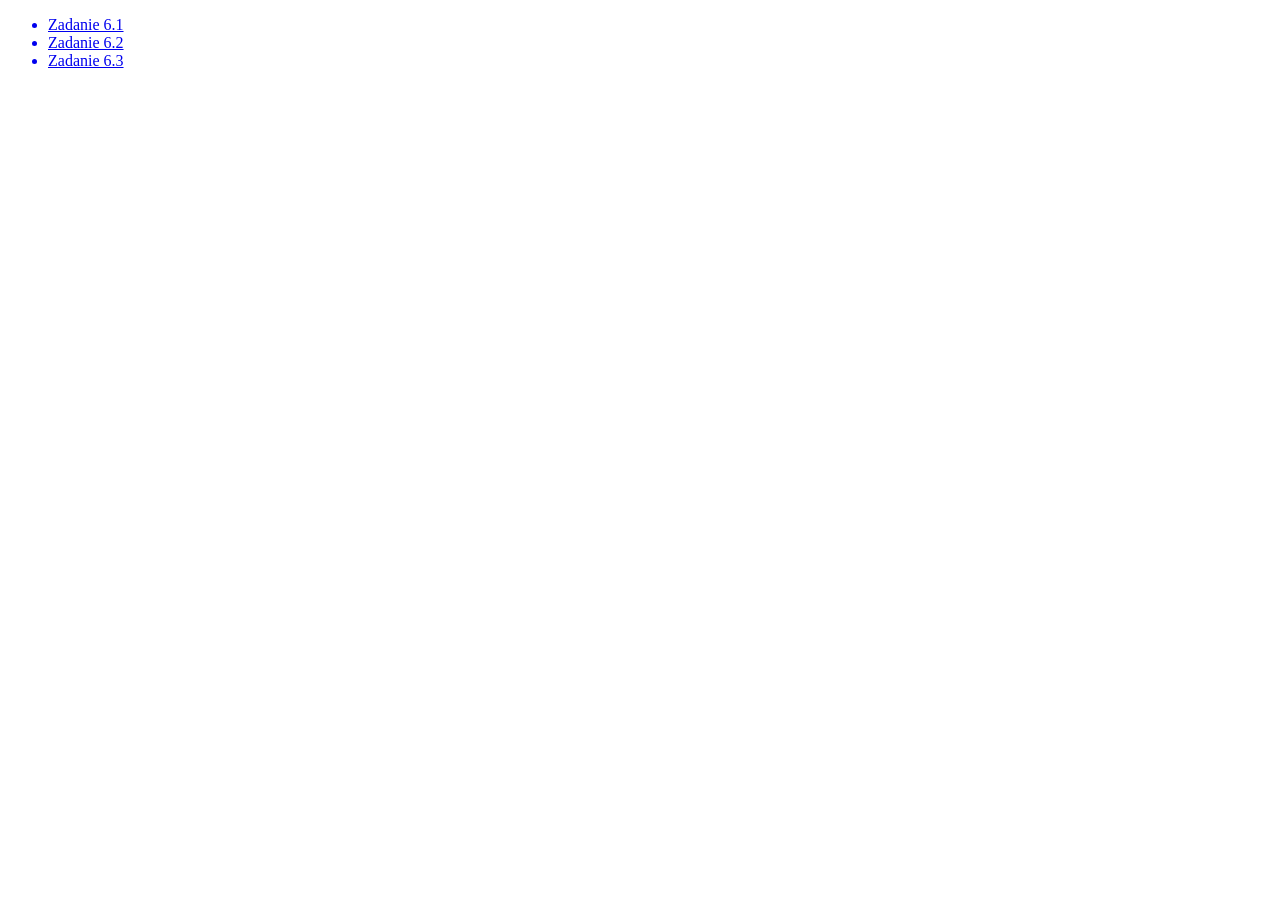
<file: index.html>
<!DOCTYPE html>
<html lang="en">
  <head>
    <meta charset="UTF-8" />
    <meta name="viewport" content="width=device-width, initial-scale=1.0" />
    <title>Document</title>
  </head>
  <body>
    <ul>
      <a href="./task1.html"><li>Zadanie 6.1</li></a>
      <a href="./task2.html"><li>Zadanie 6.2</li></a>
      <a href="./task3.html"><li>Zadanie 6.3</li></a>
    </ul>
  </body>
</html>
</file>
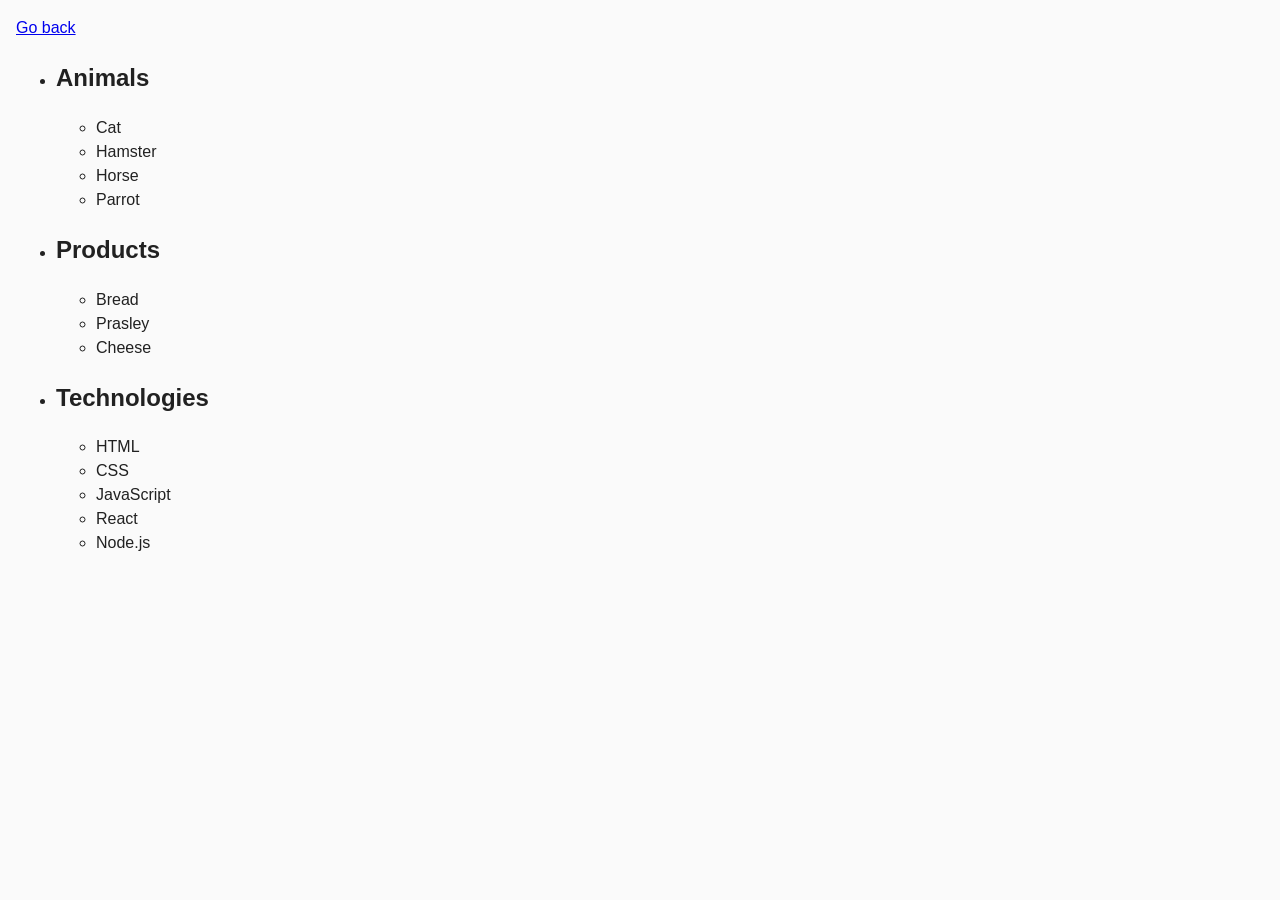
<file: task-01.html>
<!DOCTYPE html>
<html lang="pl">
  <head>
    <meta charset="UTF-8" />
    <meta http-equiv="X-UA-Compatible" content="IE=edge" />
    <meta name="viewport" content="width=device-width, initial-scale=1.0" />
    <title>Task 1</title>
    <link rel="stylesheet" href="css/common.css" />
  </head>
  <body>
    <p><a href="index.html">Go back</a></p>

    <ul id="categories">
      <li class="item">
        <h2>Animals</h2>

        <ul>
          <li>Cat</li>
          <li>Hamster</li>
          <li>Horse</li>
          <li>Parrot</li>
        </ul>
      </li>
      <li class="item">
        <h2>Products</h2>

        <ul>
          <li>Bread</li>
          <li>Prasley</li>
          <li>Cheese</li>
        </ul>
      </li>
      <li class="item">
        <h2>Technologies</h2>

        <ul>
          <li>HTML</li>
          <li>CSS</li>
          <li>JavaScript</li>
          <li>React</li>
          <li>Node.js</li>
        </ul>
      </li>
    </ul>

    <script src="js/task-01.js" type="module"></script>
  </body>
</html>
</file>
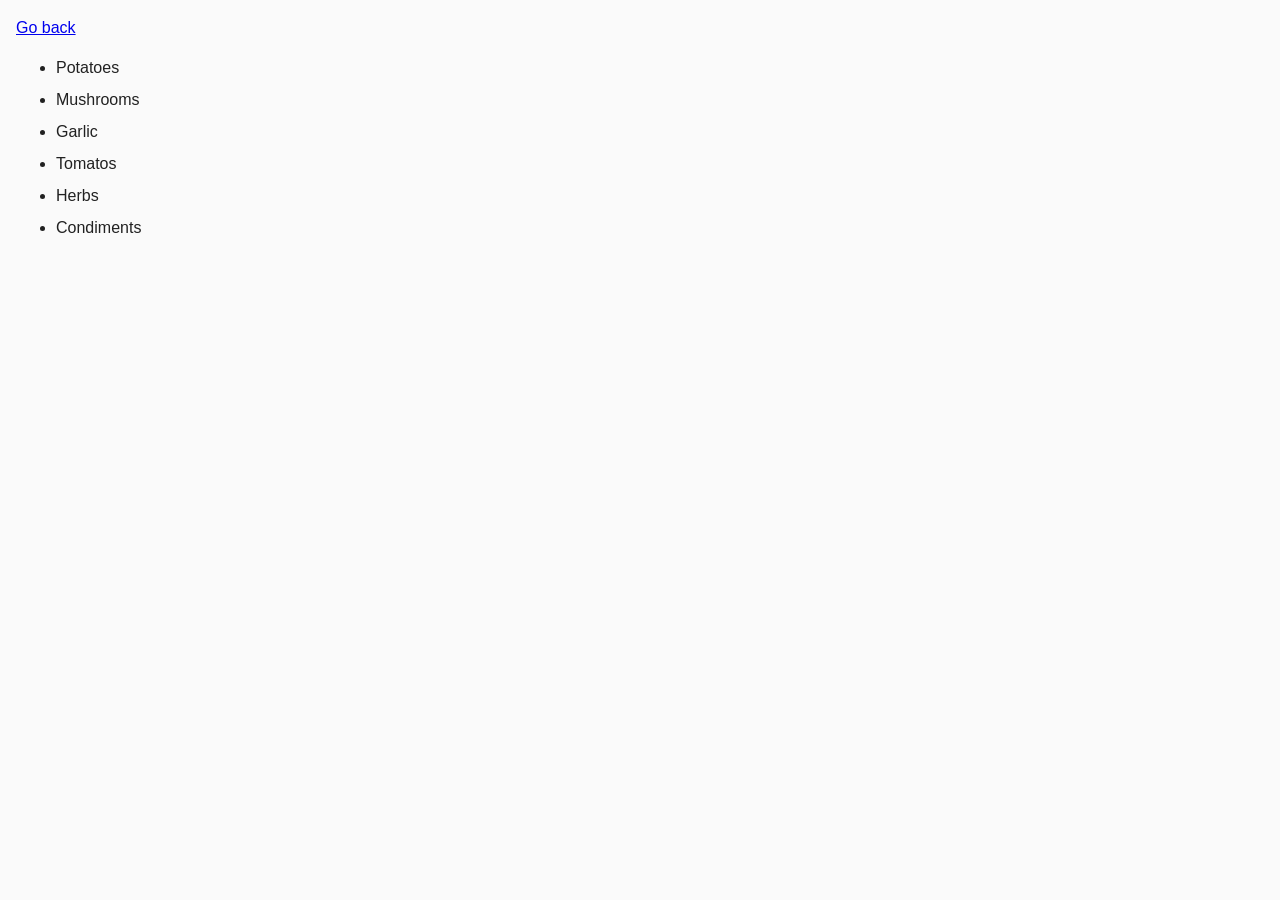
<file: task-02.html>
<!DOCTYPE html>
<html lang="pl">
  <head>
    <meta charset="UTF-8" />
    <meta http-equiv="X-UA-Compatible" content="IE=edge" />
    <meta name="viewport" content="width=device-width, initial-scale=1.0" />
    <title>Task 2</title>
    <link rel="stylesheet" href="css/common.css" />
    <style>
      .item {
        font-weight: 500;
      }

      .item:not(:last-child) {
        margin-bottom: 8px;
      }
    </style>
  </head>
  <body>
    <p><a href="index.html">Go back</a></p>

    <ul id="ingredients"></ul>

    <script src="js/task-02.js" type="module"></script>
  </body>
</html>
</file>
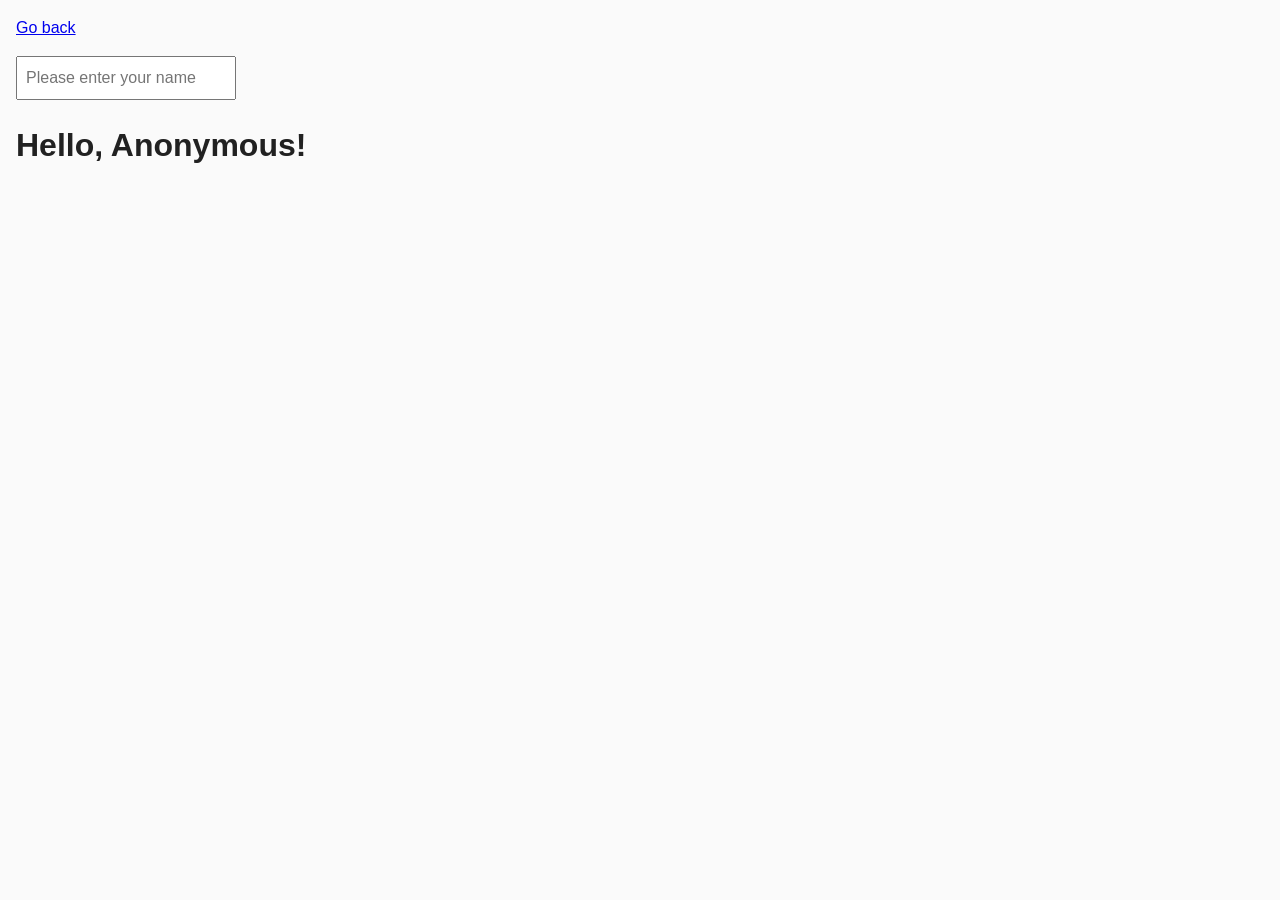
<file: task-05.html>
<!DOCTYPE html>
<html lang="pl">
  <head>
    <meta charset="UTF-8" />
    <meta http-equiv="X-UA-Compatible" content="IE=edge" />
    <meta name="viewport" content="width=device-width, initial-scale=1.0" />
    <title>Task 5</title>
    <link rel="stylesheet" href="css/common.css" />
  </head>
  <body>
    <p><a href="index.html">Go back</a></p>

    <input type="text" id="name-input" placeholder="Please enter your name" />
    <h1>Hello, <span id="name-output">Anonymous</span>!</h1>

    <script src="js/task-05.js" type="module"></script>
  </body>
</html>
</file>
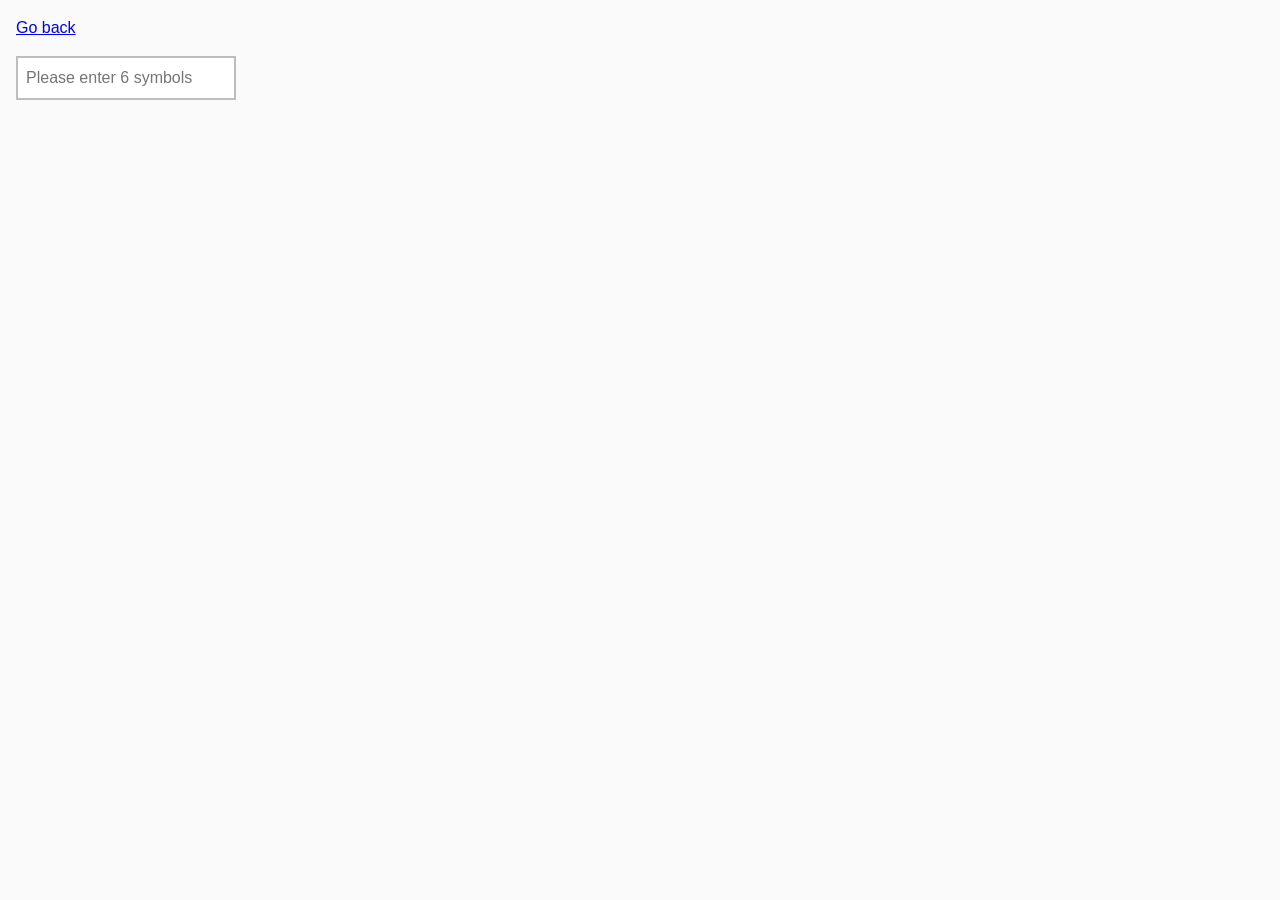
<file: task-06.html>
<!DOCTYPE html>
<html lang="pl">
  <head>
    <meta charset="UTF-8" />
    <meta http-equiv="X-UA-Compatible" content="IE=edge" />
    <meta name="viewport" content="width=device-width, initial-scale=1.0" />
    <title>Task 6</title>
    <link rel="stylesheet" href="css/common.css" />
    <style>
      #validation-input {
        border: 2px solid #bdbdbd;
      }

      #validation-input.valid {
        border-color: #4caf50;
      }

      #validation-input.invalid {
        border-color: #f44336;
      }
    </style>
  </head>
  <body>
    <p><a href="index.html">Go back</a></p>

    <input
      type="text"
      id="validation-input"
      data-length="6"
      placeholder="Please enter 6 symbols" />

    <script src="js/task-06.js" type="module"></script>
  </body>
</html>
</file>
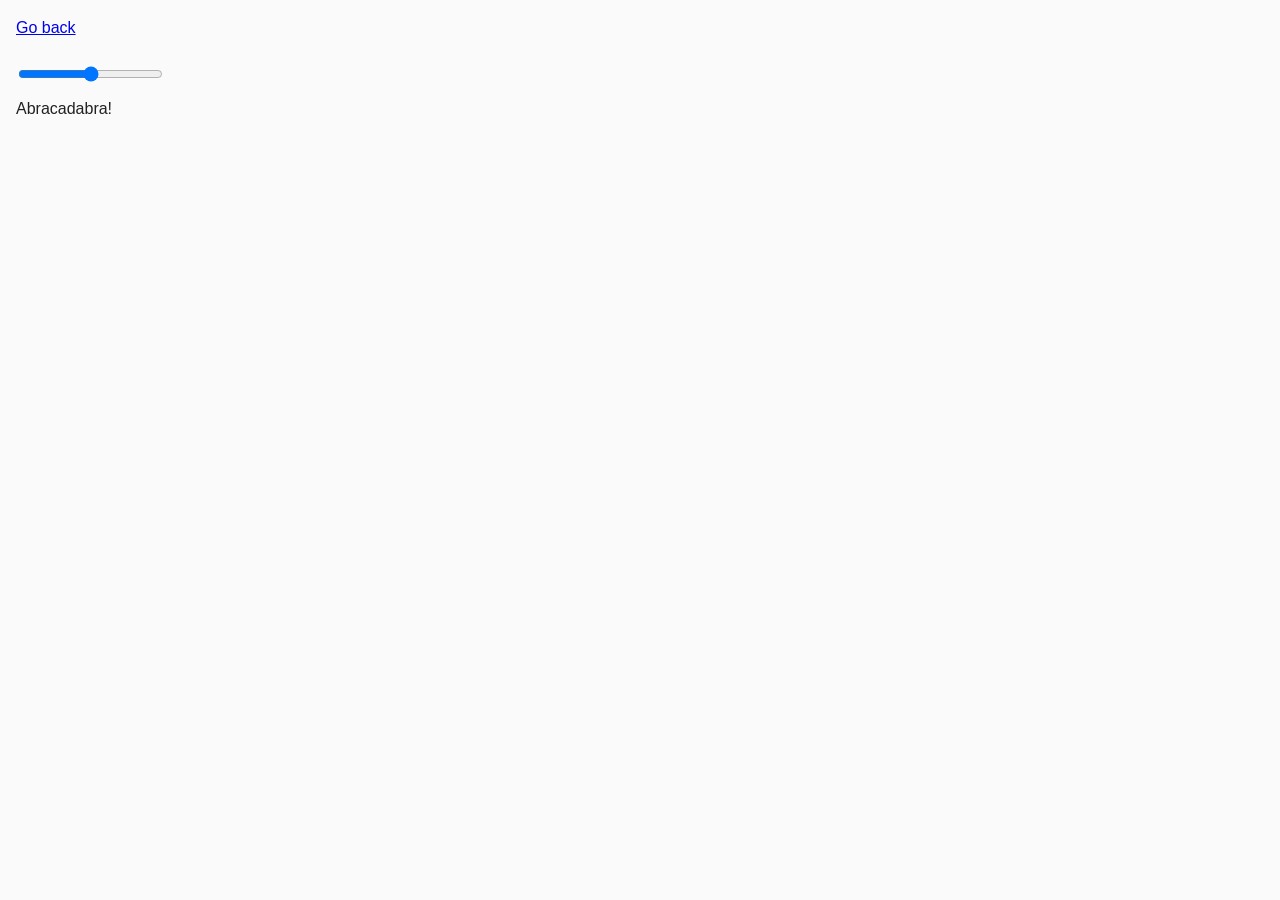
<file: task-07.html>
<!DOCTYPE html>
<html lang="ru">
  <head>
    <meta charset="UTF-8" />
    <meta http-equiv="X-UA-Compatible" content="IE=edge" />
    <meta name="viewport" content="width=device-width, initial-scale=1.0" />
    <title>Task 7</title>
    <link rel="stylesheet" href="css/common.css" />
  </head>
  <body>
    <p><a href="index.html">Go back</a></p>

    <input id="font-size-control" type="range" min="16" max="96" />
    <br />
    <span id="text">Abracadabra!</span>

    <script src="js/task-07.js" type="module"></script>
  </body>
</html>
</file>
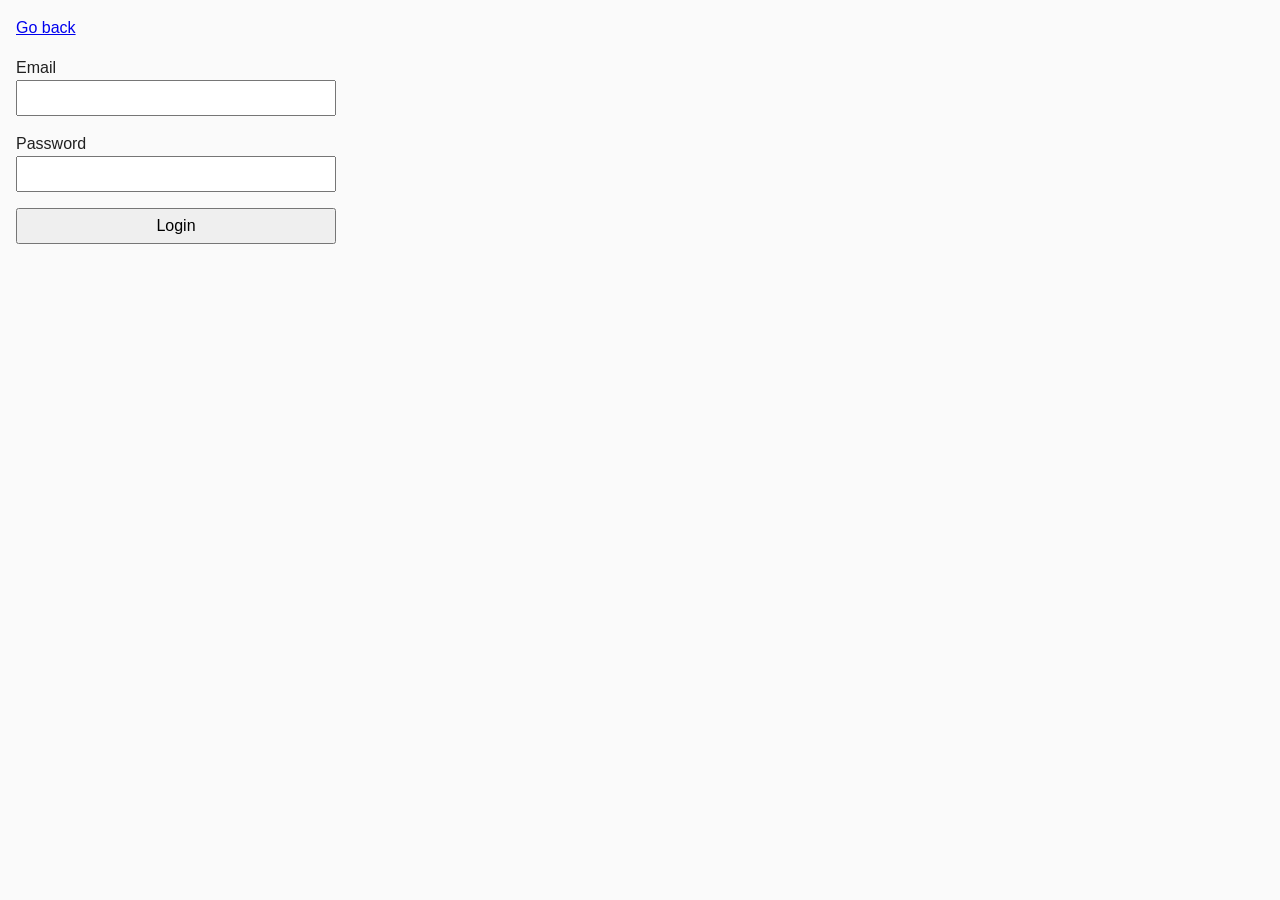
<file: task-08.html>
<!DOCTYPE html>
<html lang="ru">
  <head>
    <meta charset="UTF-8" />
    <meta http-equiv="X-UA-Compatible" content="IE=edge" />
    <meta name="viewport" content="width=device-width, initial-scale=1.0" />
    <title>Task 8</title>
    <link rel="stylesheet" href="css/common.css" />
    <style>
      .login-form {
        max-width: 320px;
        display: flex;
        flex-direction: column;
      }

      .login-form label {
        margin-bottom: 16px;
      }

      .login-form input,
      .login-form button {
        width: 100%;
        padding: 4px;
        font: inherit;
      }
    </style>
  </head>
  <body>
    <p><a href="index.html">Go back</a></p>

    <form class="login-form">
      <label>
        Email
        <input type="email" name="email" />
      </label>
      <label>
        Password
        <input type="password" name="password" />
      </label>
      <button type="submit">Login</button>
    </form>

    <script src="js/task-08.js" type="module"></script>
  </body>
</html>
</file>
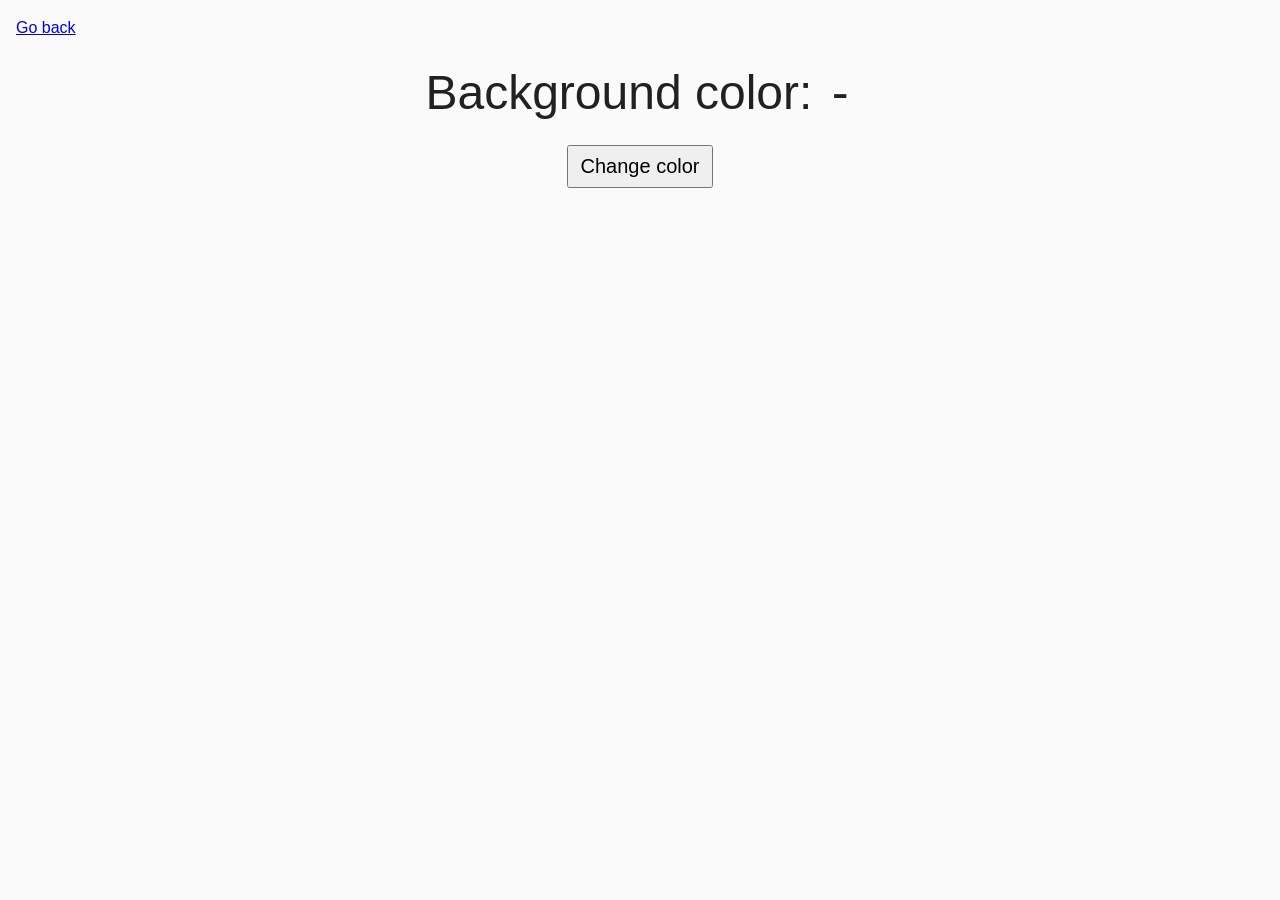
<file: task-09.html>
<!DOCTYPE html>
<html lang="ru">
  <head>
    <meta charset="UTF-8" />
    <meta http-equiv="X-UA-Compatible" content="IE=edge" />
    <meta name="viewport" content="width=device-width, initial-scale=1.0" />
    <title>Task 9</title>
    <link rel="stylesheet" href="css/common.css" />
    <style>
      .widget {
        text-align: center;
      }

      .widget p {
        margin-top: 0;
        margin-bottom: 16px;
        font-size: 48px;
      }

      .widget span {
        font-family: monospace;
      }

      .widget button {
        padding: 8px 12px;
        font-size: 20px;
        cursor: pointer;
      }
    </style>
  </head>
  <body>
    <p><a href="index.html">Go back</a></p>

    <div class="widget">
      <p>Background color: <span class="color">-</span></p>
      <button type="button" class="change-color">Change color</button>
    </div>

    <script src="js/task-09.js" type="module"></script>
  </body>
</html>
</file>
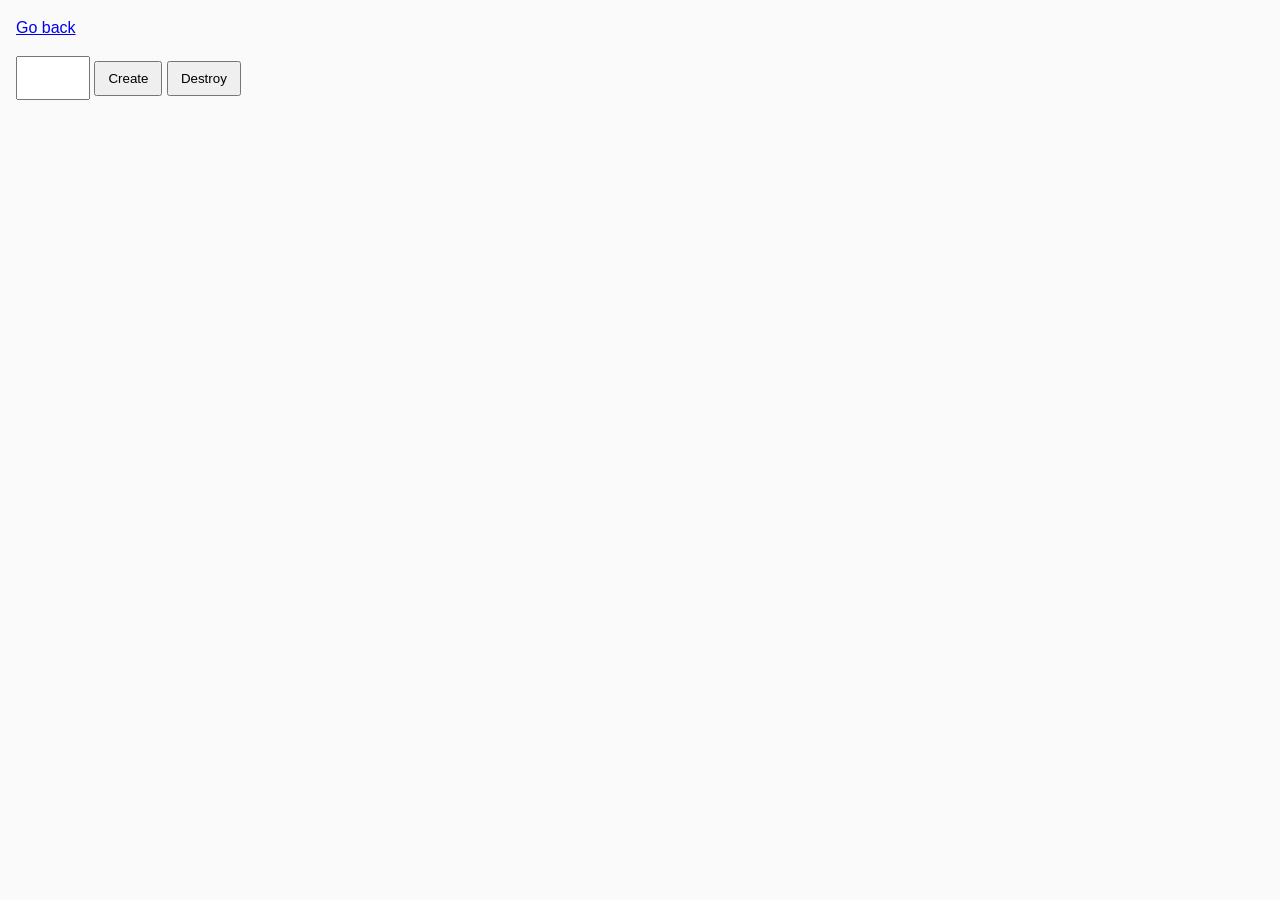
<file: task-10.html>
<!DOCTYPE html>
<html lang="ru">
  <head>
    <meta charset="UTF-8" />
    <meta http-equiv="X-UA-Compatible" content="IE=edge" />
    <meta name="viewport" content="width=device-width, initial-scale=1.0" />
    <title>Task 10 (optional)</title>
    <link rel="stylesheet" href="css/common.css" />
  </head>
  <body>
    <p><a href="index.html">Go back</a></p>

    <div id="controls">
      <input type="number" min="1" max="100" step="1" />
      <button type="button" data-create>Create</button>
      <button type="button" data-destroy>Destroy</button>
    </div>

    <div id="boxes"></div>

    <script src="js/task-10.js" type="module"></script>
  </body>
</html>
</file>
<file: css/common.css>
* {
  box-sizing: border-box;
}

body {
  margin: 16px;
  font-family: -apple-system, BlinkMacSystemFont, 'Segoe UI', Roboto, Oxygen,
    Ubuntu, Cantarell, 'Open Sans', 'Helvetica Neue', sans-serif;
  -webkit-font-smoothing: antialiased;
  -moz-osx-font-smoothing: grayscale;
  background-color: #fafafa;
  color: #212121;
  line-height: 1.5;
}

input {
  padding: 8px;
  font: inherit;
}

button {
  padding: 8px 12px;
  cursor: pointer;
}
 .gallery {
   list-style: none;
   display: flex;
   flex-wrap: wrap;
   justify-content: space-between;
   padding: 0;
 }

 .gallery li {
   flex-basis: calc(33.33% - 10px);
   margin-bottom: 20px;
 }

 .gallery img {
   width: 100%;
   height: auto;
   display: block;
 }
</file>
